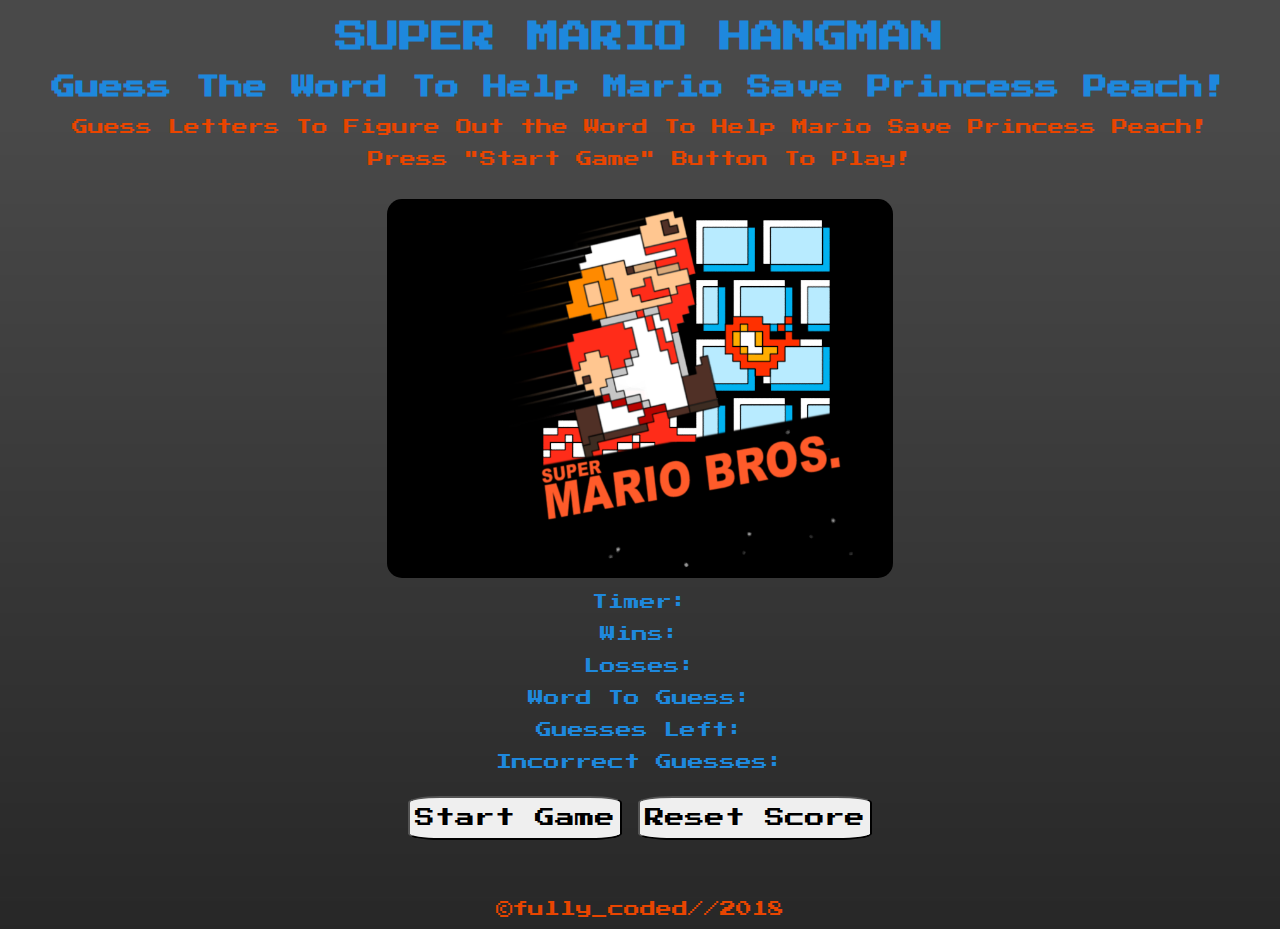
<file: index.html>
<!DOCTYPE html>
<html lang='en-us'>
<head>
    <meta charset="utf-8" />
    <meta http-equiv="X-UA-Compatible" content="IE=edge">
    <meta name="viewport" content="width=device-width, initial-scale=1">
    <link rel="stylesheet" type="text/css" media="screen" href="assets/css/style.css" />
    <!--Google Font-->
    <link href="https://fonts.googleapis.com/css?family=Press+Start+2P" rel="stylesheet">
    <script src="https://ajax.googleapis.com/ajax/libs/jquery/3.3.1/jquery.min.js"></script>
    <title>Super Hang Mario</title>
</head>
<body>
    <div class="wrapper">
        <div class="header">
            <h1>SUPER MARIO HANGMAN</h1>
            <h2>Guess The Word To Help Mario Save Princess Peach!</h2>
            <p id='instructions'>Guess Letters To Figure Out the Word To Help Mario Save Princess Peach!</p>
            <p id='instructions'>Press "Start Game" Button To Play!</p>
        </div>

        <br>

    </div>
    <div class='container'>
        <div id='gameArea'>
            <img src='assets/images/nesbackground.jpg' alt='mario'/>
        <div class='gameTimer'>
            <p id='timer'>Timer: </p>
            <!--<progress value='0' max='50' id='gameTimer'></progress>-->
        </div>
        <section class='score'>
            <p>Wins: </p>
            <p id='wins'></p>
            <p>Losses: </p>
            <p id='losses'></p>
        </section>
        <section class='gameInfo'>
            <p>Word To Guess: </p>
            <p id='guessWord'></p>
            <p>Guesses Left: </p>
            <p id='guessesLeft'></p>
            <p>Incorrect Guesses: </p>
            <p id='incorrectGuess'></p>
        </section>
        </div>
        <div class='buttonArea'>
            <button class='gameButton' type='button' name='button' id='startButton' onclick='startGame()'>Start Game</button>
            <!--<button class='gameButton' type='button' name='button' id='guessButton' onclick=''>Guess Word</button>-->
            <!--<button class='gameButton' type='button' name='button' id='newWordButton' onclick=''>Get New Word</button>-->
            <button class='gameButton' type='button' name='button' id='resetButton' onclick='location.reload()'>Reset Score</button>
        </div>
    </div>
    <br>


    <footer>&copyfully_coded//2018</footer>
    <script type='text/javascript' src='assets/javascript/game.js'></script>
</body>
</html>
</file>
<file: assets/css/style.css>
html {
    height: 100%;
    overflow-x: hidden;
    box-sizing: border-box;
}

body {
    min-height: 100%;
    box-sizing: inherit;
    position: relative;
    background-image: url('../images/graygradient.jpg');
    background-size: 200%;
    color: #1e88dd;
    text-align: center;
    font-family: 'Press Start 2P', cursive;
}


img {
    width: 40%;
    height: auto;
    border-radius: 15px;
    margin-left: auto;
    margin-right: auto;
}

#instructions,
#gameTimer,
#wins,
#losses,
#guessWord,
#guesesLeft,
#currentGuess {

    color: #e84500;
}

.buttonArea {
    margin-bottom: 5%;
}

.gameButton {
    border-radius: 15%;
    padding: 10px 5px;
    margin: 10px;
    font-size: 20px;
    font-family: 'Press Start 2P', cursive;
    margin-left: auto;
    margin-right: auto;
}

.gameButton:hover {
    background-color: #e84500;
    border: none;
    font-family: 'Press Start 2P', cursive;
}

footer {
    width: 100%;
    position: absolute;
    bottom: 0;
    left: 0;
    color: #e84500;
    padding: 1% 0 1% 0;
}
</file>
